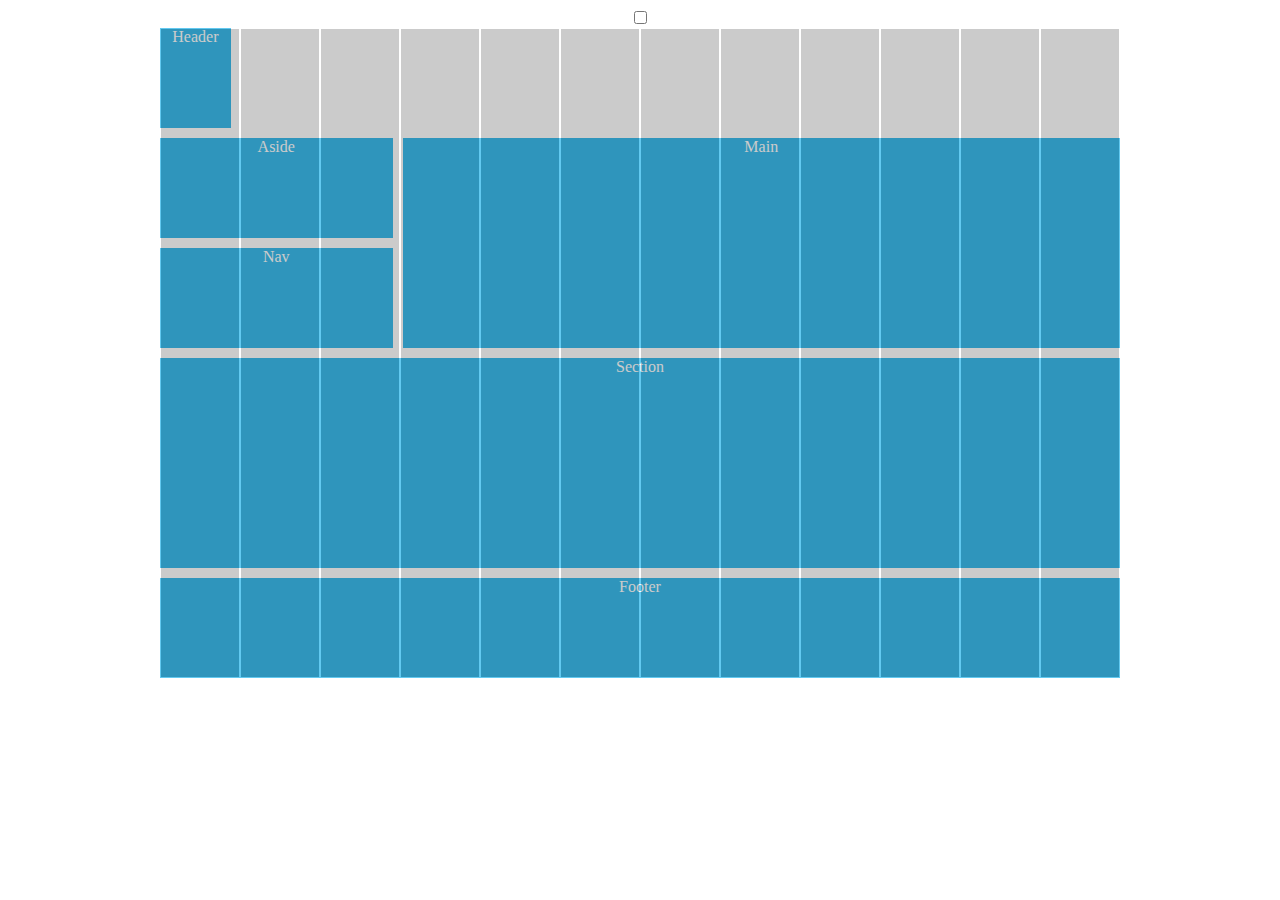
<file: Grid/Creating-12-column-grid/index.html>
<!DOCTYPE html>
<html>

<head>
    <title>12-column-grid</title>
    <link rel="stylesheet" href="./css/style.css">
</head>

<body>
    <input type="checkbox"/>
    <div class="container">
        <div class="grid">
            <p></p><p></p><p></p><p></p><p></p><p></p><p></p><p></p><p></p><p></p><p></p><p></p>
        </div>
        <header>Header</header>
        <main>Main</main>
        <section>Section</section>
        <aside>Aside</aside>
        <nav>Nav</nav>
        <footer>Footer</footer>
    </div>
</body>

</html>
</file>
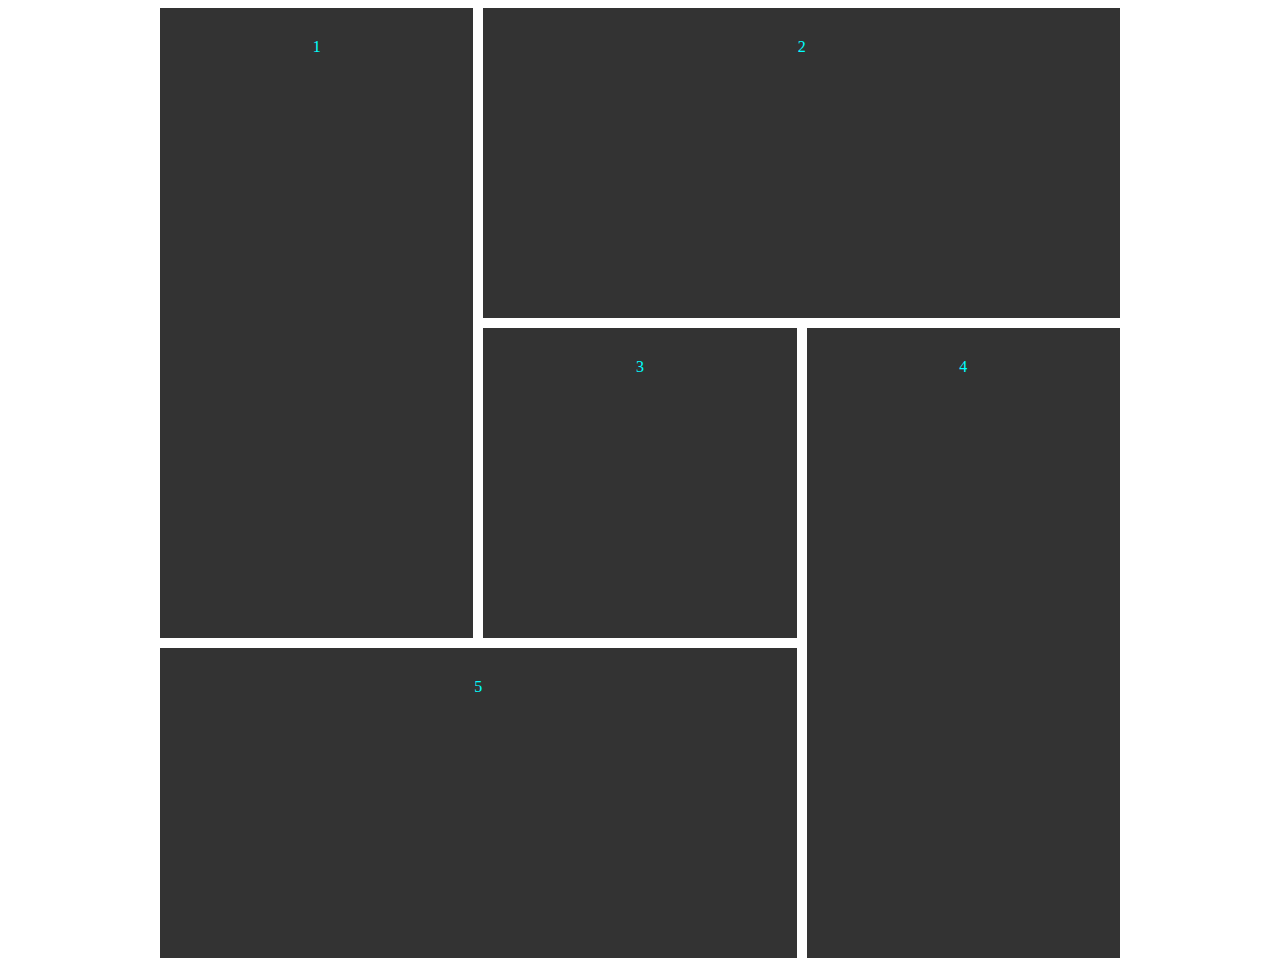
<file: Grid/Creating-Mosaic-Layout/index.html>
<!DOCTYPE html>
<html lang="en">

<head>
    <title>Mosaic Layout</title>
   <link rel="stylesheet" href="./css/style.css">
</head>

<body>
    <div class="container">
        <div class="items item1">1</div>
        <div class="items item2">2</div>
        <div class="items item3">3</div>
        <div class="items item4">4</div>
        <div class="items item5">5</div>
    </div>
</body>

</html>
</file>
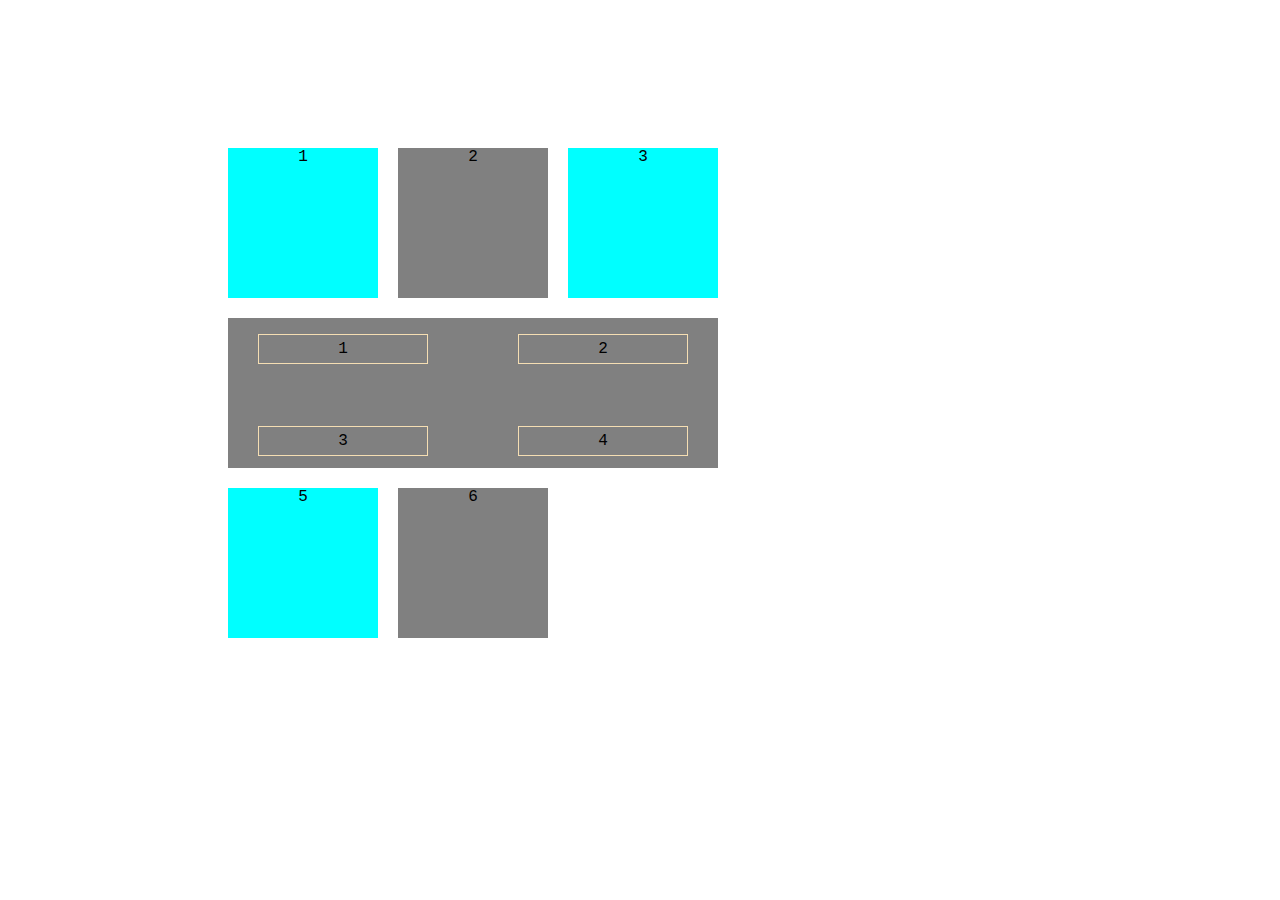
<file: Grid/Creating-Nested-Grid/index.html>
<!DOCTYPE html>
<html lang="en">

<head>
    <title>Nested-Grid</title>
   <link rel="stylesheet" href="./css/style.css">
</head>

<body>
    <div class="container">
        <div class="item items1" style="background-color: aqua;">1</div>
        <div class="item items2" style="background-color:gray;">2</div>
        <div class="item items3" style="background-color: aqua;">3</div>
        <div class="item items4" style="background-color: gray;">
            <p>1</p>
            <p>2</p>
            <p>3</p>
            <p>4</p>
        </div>
        <div class="item items5" style="background-color: aqua;">5</div>
        <div class="item items6" style="background-color:gray;">6</div>
    </div>
</body>

</html>
</file>
<file: Grid/Creating-12-column-grid/css/style.css>
body {
    color: #fff;
    font-family: 'Nunito Semibold';
    text-align: center;
}

.container {
    display: grid;
    grid-template-columns: repeat(12, 1fr);
    grid-auto-rows: minmax(100px, auto);
    grid-gap: 10px;
    max-width: 960px;
    margin: 0 auto;
    position: relative;
}

.container>* {
    background: #3bbced;
}

header {
    grid-column: 1/1  3;
}

main {
    grid-column: 4 / 13;
    grid-row: 2/ 4;
}

aside {
    grid-column: 1/4;
}

section {
    grid-column: 1/13;
    grid-row: 4/6;
}

nav {
    grid-column: 1/4;
}

footer {
    grid-column: 1/13;
}

.grid {
    display: grid;
    position: absolute;
    top: 0;
    left: 0;
    grid-template-columns: repeat(12,1fr);
    grid-auto-rows: minmax(100%,auto);
    width: 100%;
    height: 100%;
    background: transparent;
    padding: 0;
}
.grid p{
    border: 1px solid;
    background: #000;
    margin: 0;
    opacity: 0.2;
}
 input:checked+.container.grid{
    display: grid;
 }
</file>
<file: Grid/Creating-Mosaic-Layout/css/style.css>
body {
    color: aqua;
    text-align: center;
}

.container {
    max-width: 960px;
    margin: 0 auto;
    grid-gap: 10px;
    display: grid;
    grid-template-columns: repeat(6, 1fr);
    grid-auto-rows: minmax(150px, auto);
    /* transform: rotate(45deg)scale(0.7); */
}

.container div {
    background: #333;
    padding: 30px;
}

.item1{
    grid-column: 1 / span 2;
    grid-row: 1 / span 4;
}

.item2{
    grid-column: 3 / span 4;
    grid-row: 1 / span 2;
}
.item3{
    grid-column: 3 / span 2;
    grid-row: 3 / span 2;
}
.item4{
    grid-column: 5 / span 2;
    grid-row: 3 / span 4;
}
.item5{
    grid-column: 1 / span 4;
    grid-row: 5 / span 2;
}
</file>
<file: Grid/Creating-Nested-Grid/css/style.css>
body {
    font-family: 'Courier New', Courier, monospace;
    text-align: center;
    padding: 30px;
}

.container {
    margin: 80px 0 0 160px;
    display: grid;
    grid-template-columns: repeat(3, 150px);
    grid-template-rows: repeat(3, 150px);
    grid-gap: 20px;
    padding: 30px;
}

.items4 {
    display: grid;
    grid-template-columns: repeat(2, 1fr);
    grid-gap: 30px;
    grid-column: span 3;

}

p {
    border: 1px solid wheat;
    margin-left: 30px;
    margin-right: 30px;
    padding: 5px;
}
</file>
